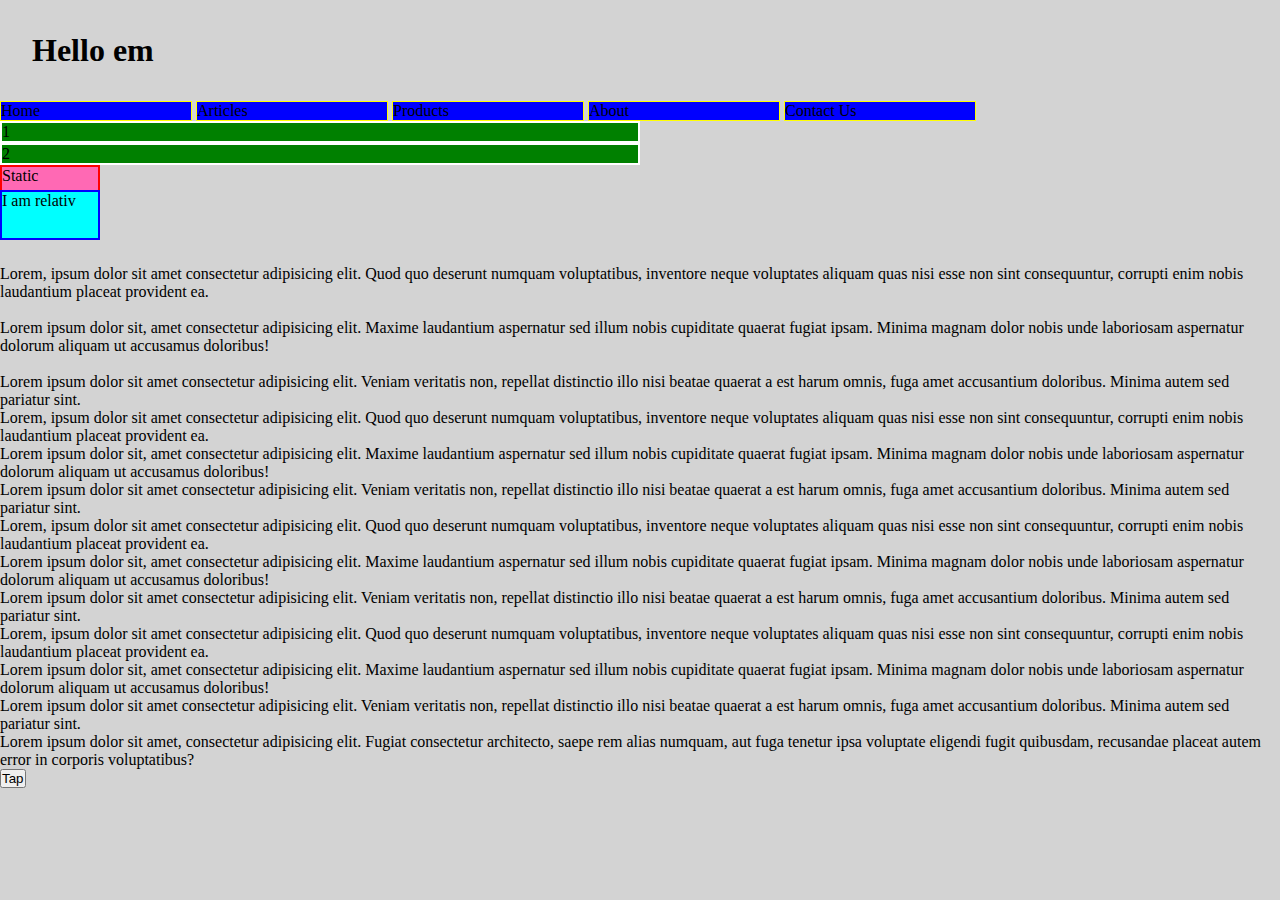
<file: index.html>
<!DOCTYPE html>
<html lang="en">
<head>
  <meta charset="UTF-8">
  <meta name="viewport" content="width=device-width, initial-scale=1.0">
  <meta http-equiv="X-UA-Compatible" content="ie=edge">
  <title>Document</title>
  <link rel="stylesheet" href="./main.css">
  
</head>
<body>

  <h1>Hello em</h1>
  <nav class="main-menu">
      <ul>
        <li>Home</li>
        <li>Articles</li>
        <li>Products</li>
        <li>About</li>
        <li>Contact Us</li>
      </ul>
    </nav>
  <div>1</div>
  <div>2</div>
  <div class="static">Static</div>
  <div class="relativ">I am relativ</div>
 <p>
   Lorem, ipsum dolor sit amet consectetur adipisicing elit. Quod quo deserunt numquam voluptatibus, inventore neque voluptates aliquam quas nisi esse non sint consequuntur, corrupti enim nobis laudantium placeat provident ea.
 </p>
 <br>
 <p>
   Lorem ipsum dolor sit, amet consectetur adipisicing elit. Maxime laudantium aspernatur sed illum nobis cupiditate quaerat fugiat ipsam. Minima magnam dolor nobis unde laboriosam aspernatur dolorum aliquam ut accusamus doloribus!
 </p>
 <br>
 <p>
   Lorem ipsum dolor sit amet consectetur adipisicing elit. Veniam veritatis non, repellat distinctio illo nisi beatae quaerat a est harum omnis, fuga amet accusantium doloribus. Minima autem sed pariatur sint.
 </p>
 <p>
    Lorem, ipsum dolor sit amet consectetur adipisicing elit. Quod quo deserunt numquam voluptatibus, inventore neque voluptates aliquam quas nisi esse non sint consequuntur, corrupti enim nobis laudantium placeat provident ea.
  </p>
  <p>
    Lorem ipsum dolor sit, amet consectetur adipisicing elit. Maxime laudantium aspernatur sed illum nobis cupiditate quaerat fugiat ipsam. Minima magnam dolor nobis unde laboriosam aspernatur dolorum aliquam ut accusamus doloribus!
  </p>
  <p>
    Lorem ipsum dolor sit amet consectetur adipisicing elit. Veniam veritatis non, repellat distinctio illo nisi beatae quaerat a est harum omnis, fuga amet accusantium doloribus. Minima autem sed pariatur sint.
  </p>
  <p>
      Lorem, ipsum dolor sit amet consectetur adipisicing elit. Quod quo deserunt numquam voluptatibus, inventore neque voluptates aliquam quas nisi esse non sint consequuntur, corrupti enim nobis laudantium placeat provident ea.
    </p>
    <p>
      Lorem ipsum dolor sit, amet consectetur adipisicing elit. Maxime laudantium aspernatur sed illum nobis cupiditate quaerat fugiat ipsam. Minima magnam dolor nobis unde laboriosam aspernatur dolorum aliquam ut accusamus doloribus!
    </p>
    <p>
      Lorem ipsum dolor sit amet consectetur adipisicing elit. Veniam veritatis non, repellat distinctio illo nisi beatae quaerat a est harum omnis, fuga amet accusantium doloribus. Minima autem sed pariatur sint.
    </p>
    <p>
        Lorem, ipsum dolor sit amet consectetur adipisicing elit. Quod quo deserunt numquam voluptatibus, inventore neque voluptates aliquam quas nisi esse non sint consequuntur, corrupti enim nobis laudantium placeat provident ea.
      </p>
      <p>
        Lorem ipsum dolor sit, amet consectetur adipisicing elit. Maxime laudantium aspernatur sed illum nobis cupiditate quaerat fugiat ipsam. Minima magnam dolor nobis unde laboriosam aspernatur dolorum aliquam ut accusamus doloribus!
      </p>
      <p>
        Lorem ipsum dolor sit amet consectetur adipisicing elit. Veniam veritatis non, repellat distinctio illo nisi beatae quaerat a est harum omnis, fuga amet accusantium doloribus. Minima autem sed pariatur sint.
</p>
 <p>
   Lorem ipsum dolor sit amet, consectetur adipisicing elit. Fugiat consectetur architecto, saepe rem alias numquam, aut fuga tenetur ipsa voluptate eligendi fugit quibusdam, recusandae placeat autem error in corporis voluptatibus?
 </p>
 <button class="scroll-to-top">Tap</button>
</body>
</html>
</file>
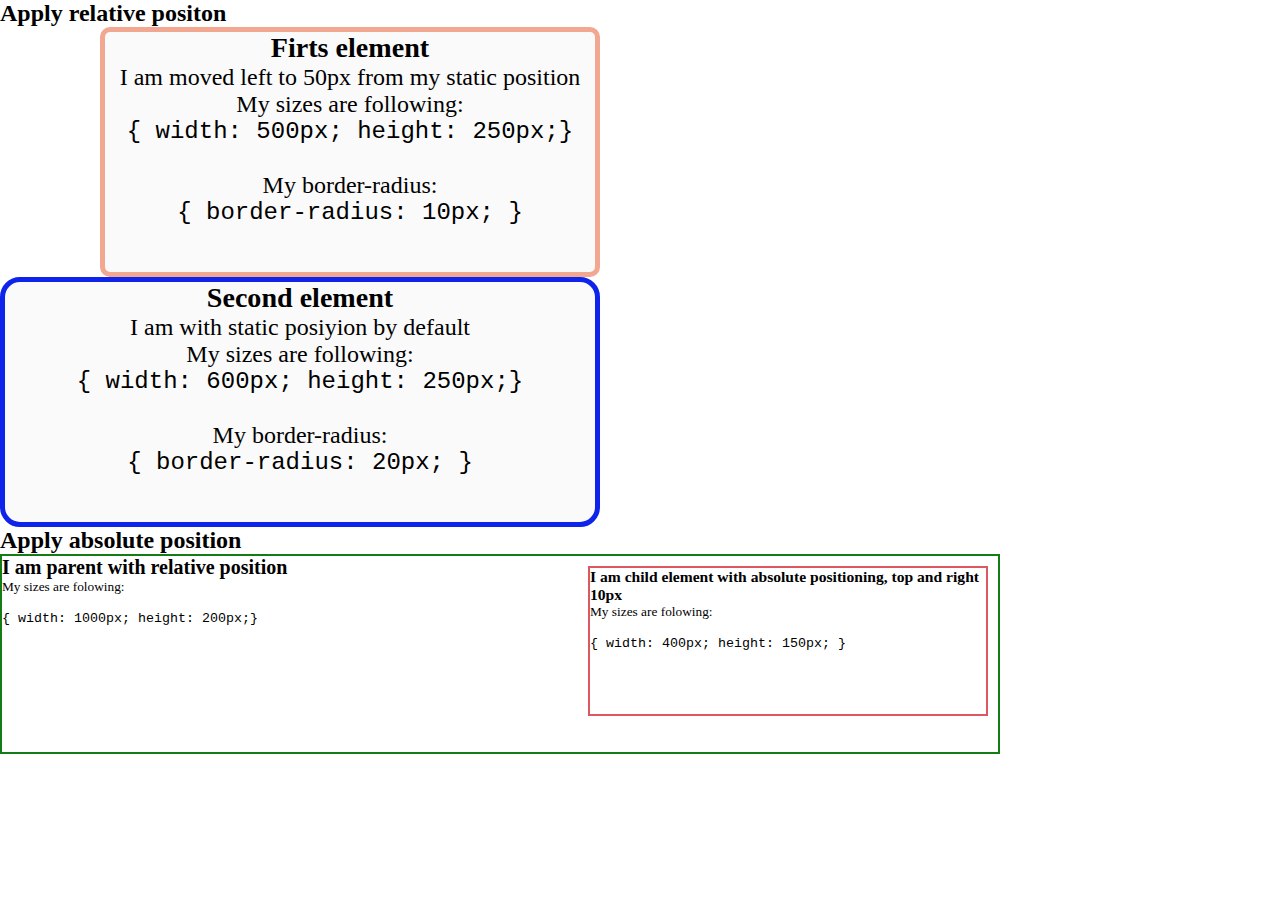
<file: Homework Lesson-4/homework lesson-3.html>
<!DOCTYPE html>
<html lang="en">
<head>
    <meta charset="UTF-8">
    <meta name="viewport" content="width=device-width, initial-scale=1.0">
    <meta http-equiv="X-UA-Compatible" content="ie=edge">
    <title>Document</title>
    <link rel="stylesheet" href="element position.css">
</head>
<body>
    <h2>Apply relative positon</h3>
    <div class="box">
        <h3>Firts element</h3>
        <p>I am moved left to 50px from my static position</p>
        <p>My sizes are following:</p>
        <p class="classtext">{ width: 500px; height: 250px;}</p>
        <br>
        <p>My border-radius:</p>
        <p class="classtext">{ border-radius: 10px; }</p>
    </div>
    <div class="secondbox">
        <h3>Second element</h3>
        <p>I am with static posiyion by default</p>
        <p>My sizes are following:</p>
        <p class="classtext">{ width: 600px; height: 250px;}</p>
        <br>
        <p>My border-radius:</p>
        <p class="classtext">{ border-radius: 20px; }</p>
    </div>
    <h2>Apply absolute position</h2>
    <div class="relativ">
        <h2>I am parent with relative position</h2>
        <p>My sizes are folowing:</p>
        <br>
        <p class="classtext">{ width: 1000px; height: 200px;}</p>
        <div class="absolute">
            <h3>I am child element with absolute positioning, top and right 10px</h3>
            <p>My sizes are folowing:</p>
            <br>
            <p class="classtext">{ width: 400px; height: 150px; }</p>
        </div>
    </div>
    
    
</body>
</html>
</file>
<file: main.css>
* {
  margin: 0;
  padding: 0;
  box-sizing: border-box;
}

body {
  background-color: lightgray;
}
  div {
    width: 50%;
    background-color: green;
    float: :left;
    border: 2px solid white;
  }

  h1 {
    padding: 1em;
  }

  .main-menu li {
    display: inline-block;
    width: 15%;
    background-color: blue;
    border: 1px solid yellow;
  }
  p {
    size: 20px;
  }

  .scroll-to-top {
    right: 0;
    bottom: 70px;
  }

  .static {
    position: static;
    width: 100px;
    height: 50px;
    border: 2px solid red;
    background-color: hotpink;
  }

  .relativ {
    position: relative;
    width: 100px;
    height: 50px;
    border: 2px solid blue;
    background-color: aqua;
    top: -25px;
    }

.stick {
  
}
</file>
<file: Homework Lesson-4/element position.css>
* {
  margin: 0;
  padding: 0;
  box-sizing: border-box;
}

.box {
    font-size: x-large;
    display: inline-block;
    position: relative;
    left: 100px;
    background-color: #FAFAFA;
    border: 5px solid #F2A790;
    border-radius: 10px;
    width: 500px;
    height: 250px;
    text-align: center;
}
.secondbox {
    font-size: x-large;
    position: relative;
    background-color: #FAFAFA;
    border: 5px solid #0E24EA;
    border-radius: 20px;
    width: 600px;
    height: 250px;
    text-align: center;
}

.classtext {
    font-family: "Courier New";
}
.relativ {
    font-size: smaller;
    position: relative;
    border: 2px solid #137C14;
    width: 1000px;
    height: 200px;
}
.absolute {
    position: absolute;
    border: 2px solid#DC5760;
    width: 400px;
    height: 150px;
    right: 10px;
    top: 10px;
}
</file>
